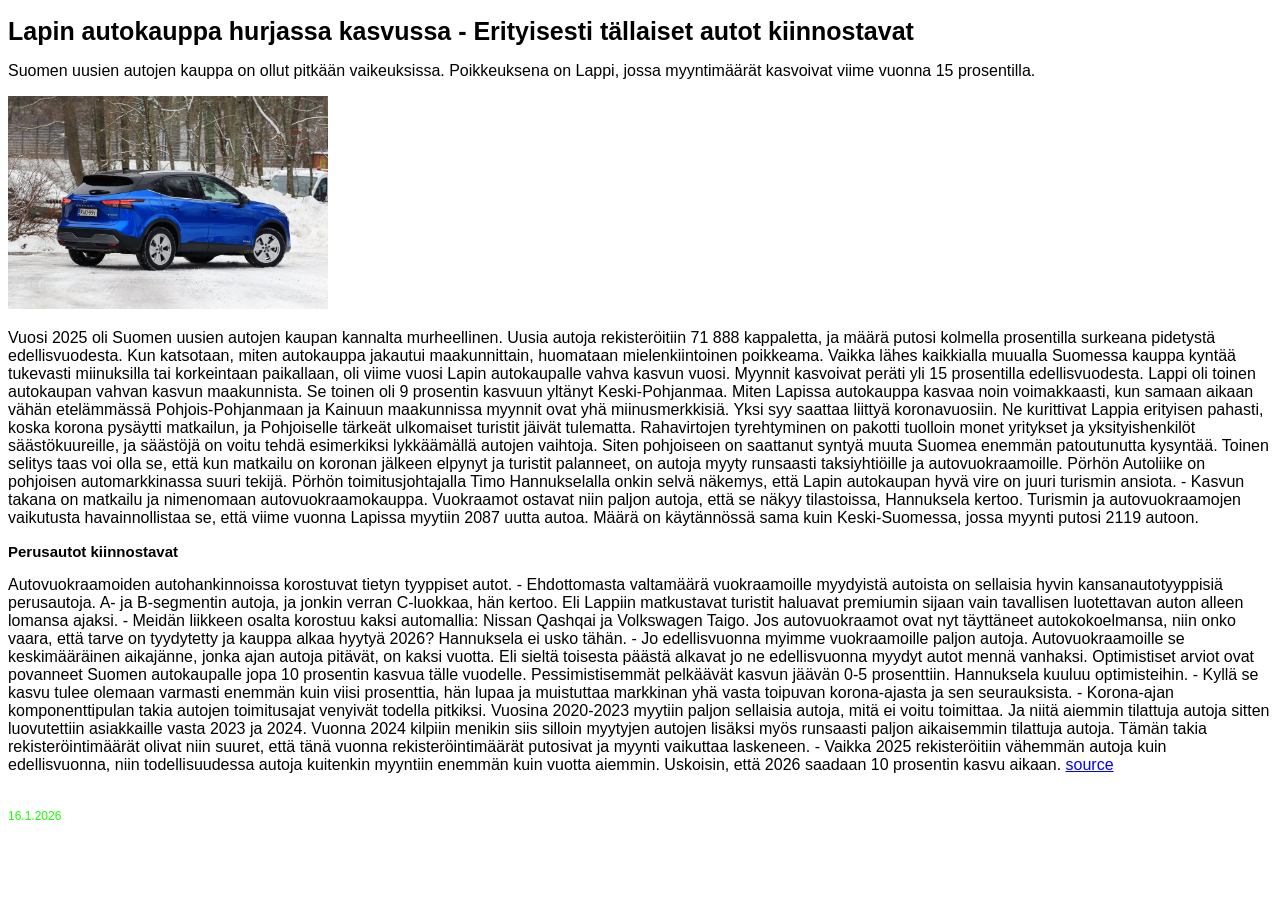
<file: index.html>
<!DOCTYPE html>
<html lang="en">
<head>
    <link rel="stylesheet" href="style.css">
    <meta charset="UTF-8">
    <meta name="viewport" content="width=device-width, initial-scale=1.0">
    <title> Lapin autokauppa hurjassa kasvussa - Erityisesti tällaiset autot kiinnostavat </title>
</head>
<body>
    <h1>Lapin autokauppa hurjassa kasvussa - Erityisesti tällaiset autot kiinnostavat
    </h1>
    <p>Suomen uusien autojen kauppa on ollut pitkään vaikeuksissa. Poikkeuksena on Lappi, jossa myyntimäärät kasvoivat viime vuonna 15 prosentilla.

    </p>
    <img src="images/autokuva.webp" width="320" height="">  <!---Lisäsin kuvan img src komenolla ja hain kuvan images kansiosta mihin olin tallentanut kuvan-->
    <p>Vuosi 2025 oli Suomen uusien autojen kaupan kannalta murheellinen. Uusia autoja rekisteröitiin 71 888 kappaletta, ja määrä putosi kolmella prosentilla surkeana pidetystä edellisvuodesta.
    Kun katsotaan, miten autokauppa jakautui maakunnittain, huomataan mielenkiintoinen poikkeama. Vaikka lähes kaikkialla muualla Suomessa kauppa kyntää tukevasti miinuksilla tai korkeintaan paikallaan, oli viime vuosi Lapin autokaupalle vahva kasvun vuosi. Myynnit kasvoivat peräti yli 15 prosentilla edellisvuodesta. Lappi oli toinen autokaupan vahvan kasvun maakunnista. Se toinen oli 9 prosentin kasvuun yltänyt Keski-Pohjanmaa. 
    Miten Lapissa autokauppa kasvaa noin voimakkaasti, kun samaan aikaan vähän etelämmässä Pohjois-Pohjanmaan ja Kainuun maakunnissa myynnit ovat yhä miinusmerkkisiä.
    Yksi syy saattaa liittyä koronavuosiin. Ne kurittivat Lappia erityisen pahasti, koska korona pysäytti matkailun, ja Pohjoiselle tärkeät ulkomaiset turistit jäivät tulematta. Rahavirtojen tyrehtyminen on pakotti tuolloin monet yritykset ja yksityishenkilöt säästökuureille, ja säästöjä on voitu tehdä esimerkiksi lykkäämällä autojen vaihtoja. Siten pohjoiseen on saattanut syntyä muuta Suomea enemmän patoutunutta kysyntää.
    Toinen selitys taas voi olla se, että kun matkailu on koronan jälkeen elpynyt ja turistit palanneet, on autoja myyty runsaasti taksiyhtiöille ja autovuokraamoille.
    Pörhön Autoliike on pohjoisen automarkkinassa suuri tekijä. Pörhön toimitusjohtajalla Timo Hannukselalla onkin selvä näkemys, että Lapin autokaupan hyvä vire on juuri turismin ansiota.
    - Kasvun takana on matkailu ja nimenomaan autovuokraamokauppa. Vuokraamot ostavat niin paljon autoja, että se näkyy tilastoissa, Hannuksela kertoo.
    Turismin ja autovuokraamojen vaikutusta havainnollistaa se, että viime vuonna Lapissa myytiin 2087 uutta autoa. Määrä on käytännössä sama kuin Keski-Suomessa, jossa myynti putosi 2119 autoon.



    </p>
    <h2>Perusautot kiinnostavat
        </h2>
    <p>Autovuokraamoiden autohankinnoissa korostuvat tietyn tyyppiset autot.
- Ehdottomasta valtamäärä vuokraamoille myydyistä autoista on sellaisia hyvin kansanautotyyppisiä perusautoja. A- ja B-segmentin autoja, ja jonkin verran C-luokkaa, hän kertoo.
Eli Lappiin matkustavat turistit haluavat premiumin sijaan vain tavallisen luotettavan auton alleen lomansa ajaksi.
- Meidän liikkeen osalta korostuu kaksi automallia: Nissan Qashqai ja Volkswagen Taigo. Jos autovuokraamot ovat nyt täyttäneet autokokoelmansa, niin onko vaara, että tarve on tyydytetty ja kauppa alkaa hyytyä 2026? Hannuksela ei usko tähän.
- Jo edellisvuonna myimme vuokraamoille paljon autoja. Autovuokraamoille se keskimääräinen aikajänne, jonka ajan autoja pitävät, on kaksi vuotta. Eli sieltä toisesta päästä alkavat jo ne edellisvuonna myydyt autot mennä vanhaksi.
Optimistiset arviot ovat povanneet Suomen autokaupalle jopa 10 prosentin kasvua tälle vuodelle. Pessimistisemmät pelkäävät kasvun jäävän 0-5 prosenttiin. Hannuksela kuuluu optimisteihin.
- Kyllä se kasvu tulee olemaan varmasti enemmän kuin viisi prosenttia, hän lupaa ja muistuttaa markkinan yhä vasta toipuvan korona-ajasta ja sen seurauksista.
- Korona-ajan komponenttipulan takia autojen toimitusajat venyivät todella pitkiksi. Vuosina 2020-2023 myytiin paljon sellaisia autoja, mitä ei voitu toimittaa. Ja niitä aiemmin tilattuja autoja sitten luovutettiin asiakkaille vasta 2023 ja 2024. Vuonna 2024 kilpiin menikin siis silloin myytyjen autojen lisäksi myös runsaasti paljon aikaisemmin tilattuja autoja. Tämän takia rekisteröintimäärät olivat niin suuret, että tänä vuonna rekisteröintimäärät putosivat ja myynti vaikuttaa laskeneen.
- Vaikka 2025 rekisteröitiin vähemmän autoja kuin edellisvuonna, niin todellisuudessa autoja kuitenkin myyntiin enemmän kuin vuotta aiemmin. Uskoisin, että 2026 saadaan 10 prosentin kasvu aikaan.

    <a href="https://www.iltalehti.fi/autouutiset/a/a03e06b8-909d-494a-ae6c-3c0f162b2879">source </a>
    </p>
    <p class="date">16.1.2026</p>
</body>
</html>
</file>
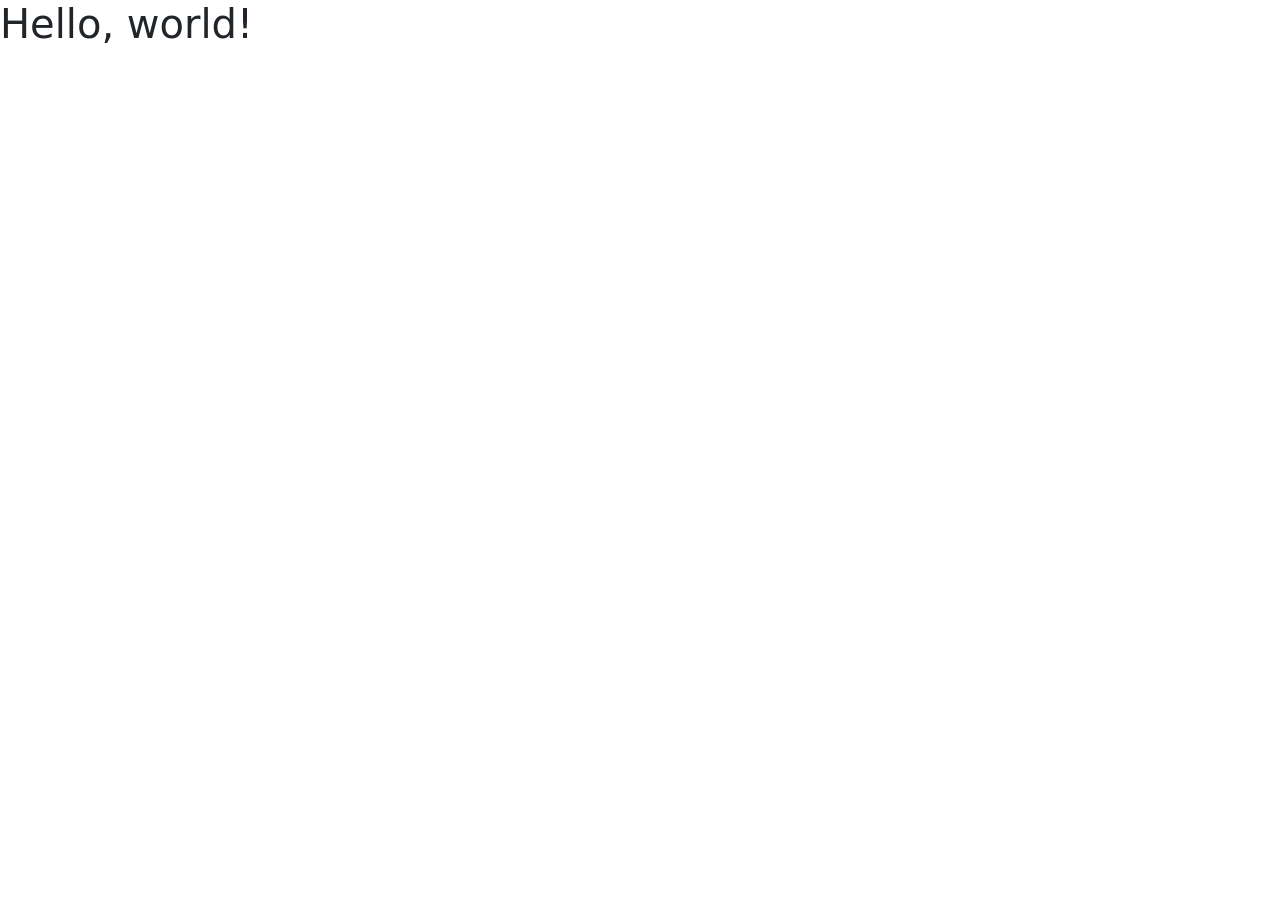
<file: bootstrap/index.html>
<!doctype html>
<html lang="fi">
  <head>
    <meta charset="utf-8">
    <meta name="viewport" content="width=device-width, initial-scale=1">
    <title>Bootstrap demo</title>
    <link href="https://cdn.jsdelivr.net/npm/bootstrap@5.3.8/dist/css/bootstrap.min.css" rel="stylesheet" integrity="sha384-sRIl4kxILFvY47J16cr9ZwB07vP4J8+LH7qKQnuqkuIAvNWLzeN8tE5YBujZqJLB" crossorigin="anonymous">
  </head>
  <body>
    <h1>Hello, world!</h1>
    <script src="https://cdn.jsdelivr.net/npm/bootstrap@5.3.8/dist/js/bootstrap.bundle.min.js" integrity="sha384-FKyoEForCGlyvwx9Hj09JcYn3nv7wiPVlz7YYwJrWVcXK/BmnVDxM+D2scQbITxI" crossorigin="anonymous"></script>
  </body>
</html>
</file>
<file: style.css>
body{
    font-family: Arial, Helvetica, sans-serif
    
}
h1{
    font-size: 25px;
    margin-bottom: 15px;
}
h2{
    font-size:15px;
}

a{
    color:blue;
    text-decoration:underline;
}
img{
    background-color:rgb(252, 255, 240);
}
.date{
    font-size:12px;
    color:rgb(21, 255, 0);
    margin-top:35px;
}
</file>
